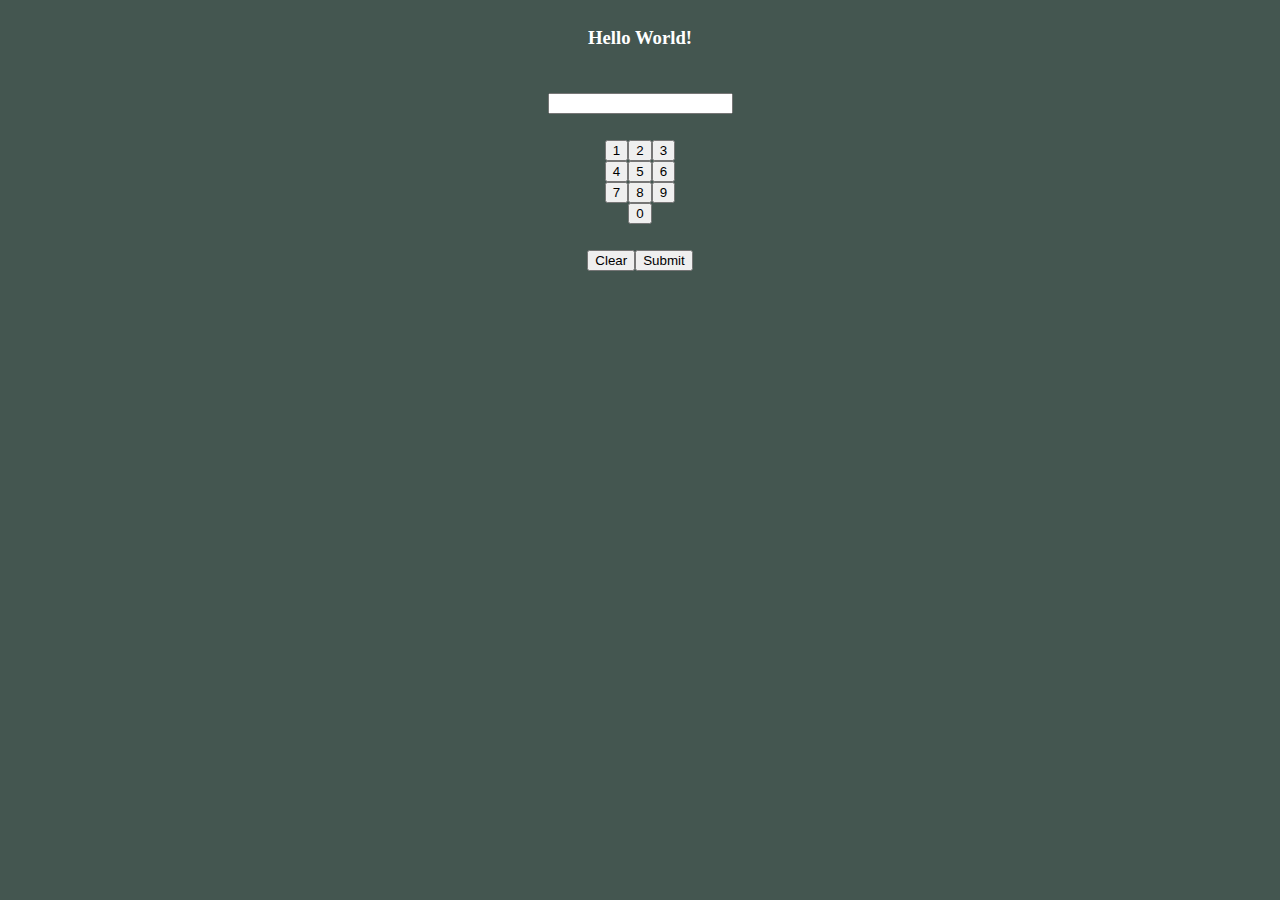
<file: index.html>
<!DOCTYPE html>
<html lang="en">
<head>
    <meta charset="UTF-8">
    <title>Access Needed</title>
    <link rel="stylesheet" type="text/css" href="css/main.css">
    <link rel="stylesheet" type="text/css" href="css/index_code.css">
</head>
<body>
    <!--title-->
        <div class="center_items">
            <h3>Hello World!</h3>
            <hr class="blank">
        </div>

<!--    text input-->
    <div class="center_items">
        <input id="input" type="text">
        <hr class="blank">
    </div>

    <!--buttons-->
    <div class="center_button">
        <button data-value="1"><span>1</span></button>
        <button data-value="2"><span>2</span></button>
        <button data-value="3"><span>3</span></button>
    </div>
    <div class="center_button">
        <button data-value="4"><span>4</span></button>
        <button data-value="5"><span>5</span></button>
        <button data-value="6"><span>6</span></button>
    </div>
    <div class="center_button">
        <button data-value="7"><span>7</span></button>
        <button data-value="8"><span>8</span></button>
        <button data-value="9"><span>9</span></button>
    </div>
    <div class="center_button">
        <button data-value="0"><span>0</span></button>
    </div>
    <hr class="blank">
    <div class="center_button">
        <button data-value="Clear"><span>Clear</span></button>
        <button data-value="Submit"><span>Submit</span></button>
    </div>
</body>
</html>
</file>
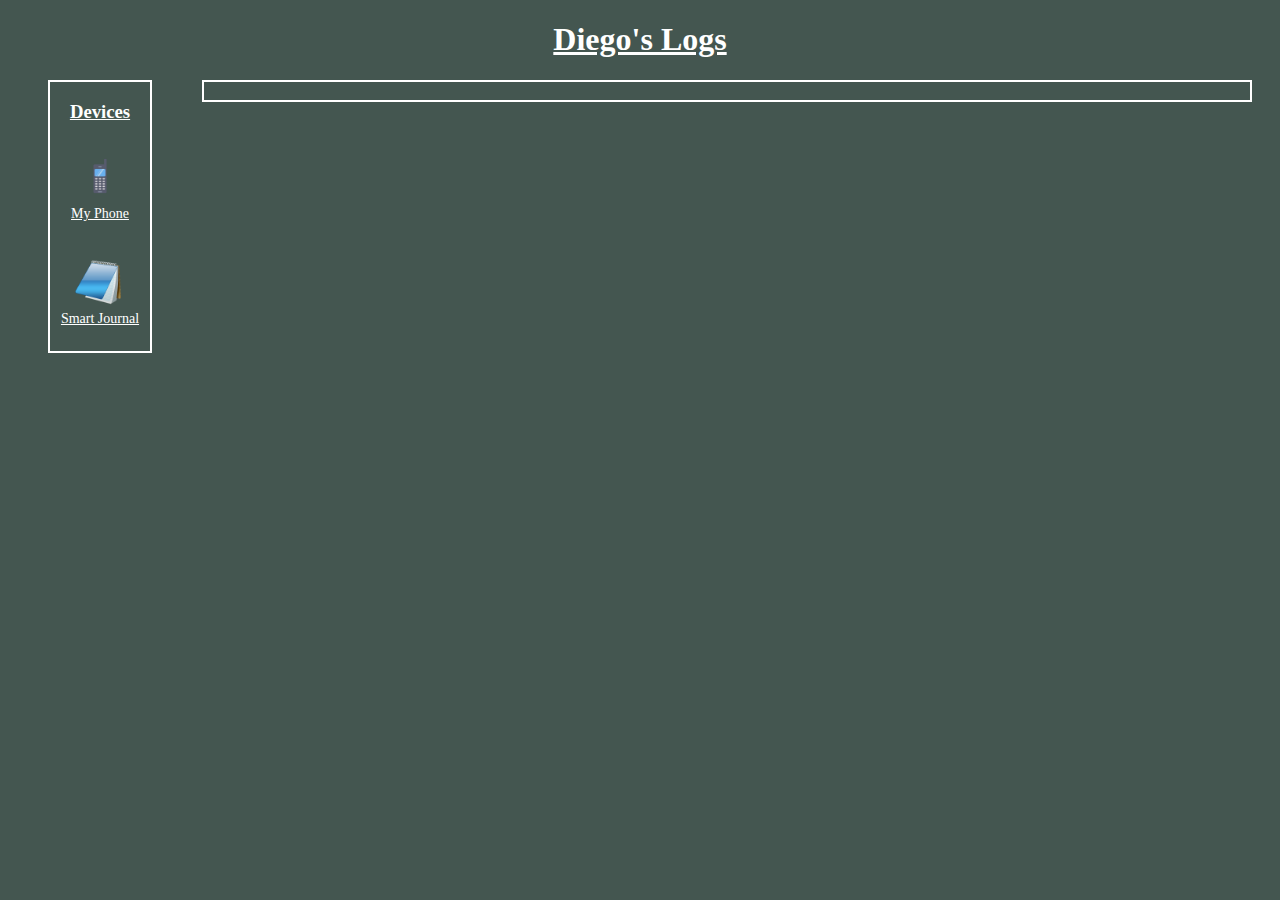
<file: People's_Logs/Diego/Diego_home_page.html>
<!DOCTYPE html>
<html lang="en">
<head>
    <meta charset="UTF-8">
    <title>Diego's Logs</title>
    <link rel="stylesheet" href="../../css/main.css" type="text/css">
    <link rel="stylesheet" href="../../css/persons_logs.css" type="text/css">
</head>
<body>
    <div>
        <h1>Diego's Logs</h1>
    </div>
<!--    adding the items-->
    <div class="wrapper">
<!--        devices-->
        <div class="devices">
            <h3 id="all_devices" style="text-decoration: underline">Devices</h3>
            <div class="item" id="Phone">
                <img src="../../assets/in_general_images/old-phone.png" alt="Phone">
                <p>My Phone</p>
            </div>
            <div class="item" id="Smart_Journal">
                <img src="../../assets/in_general_images/k88s93q9gc36oj4grt0ikavhj1-38dfd3ae872e24ae38f208a5b92be7c1.png" alt="Notepad image">
                <p>Smart Journal</p>
            </div>
        </div>
<!--        other stuff-->
        <div class="right_side">
            <!--phone-->
            <div class="media-item" data-value="Smart_Journal">
                <img>
            </div>
        </div>
    </div>
</body>
</html>
</file>
<file: css/main.css>
body{
    background-color: #445650;
    color: white;
    font-family: cursive;
}

div.center_items{
    display: flex;
    justify-content: center;
    align-items: center;
    flex-direction: column;
}
hr.blank{
    border: None;
    height: 10px;
}
.zoomable {
    transition: transform 0.3s ease;
    cursor: zoom-in;
}
.zoomable.zoomed {
    transform: scale(2); /* zoom factor */
    cursor: zoom-out;
}
</file>
<file: css/index_code.css>
div.center_button{
    display: flex;
    text-align: center;
    justify-content: center;
    align-items: center;
}
hr.blank{
    border: None;
    height: 10px;
}
</file>
<file: css/persons_logs.css>
h1{
    text-decoration: underline;
    text-align: center;
}
/*for the left side of the screen, this only inclues an image and the name of the type of device they are using*/
div.devices{
    width: 100px;
    margin-left: 20px;
    text-align: center;
    border: 2px solid;
}
div.item{
    display: inline-block;
    margin: 10px;
}
div.item img{
    width: 50px;
    height: auto;
    display: block;
    margin: 0 auto;
}
div.item p{
    margin-top: 5px;
    font-size: 14px;
    text-decoration: underline;
}
/*this will include the right side of the screen. all files plus the orginal file name will be here*/
.right_side{
    flex: 1;
    text-align: center;
    border: 2px solid;
    display: flex;
    flex-wrap: wrap;
    justify-content: center;
    gap: 100px;
}

.media_item{
    display: flex;
    flex-direction: column;
    align-items: center;
    width: 200px;
}

.media-item video,
.media-item img {
    width: 100%;
    max-width: 350px;
}

/*main wrapper for both divs*/
.wrapper {
    display: flex;
    justify-content: space-between; /* pushes them apart */
    align-items: flex-start;
    margin: 20px;
    gap: 50px;
}
</file>
